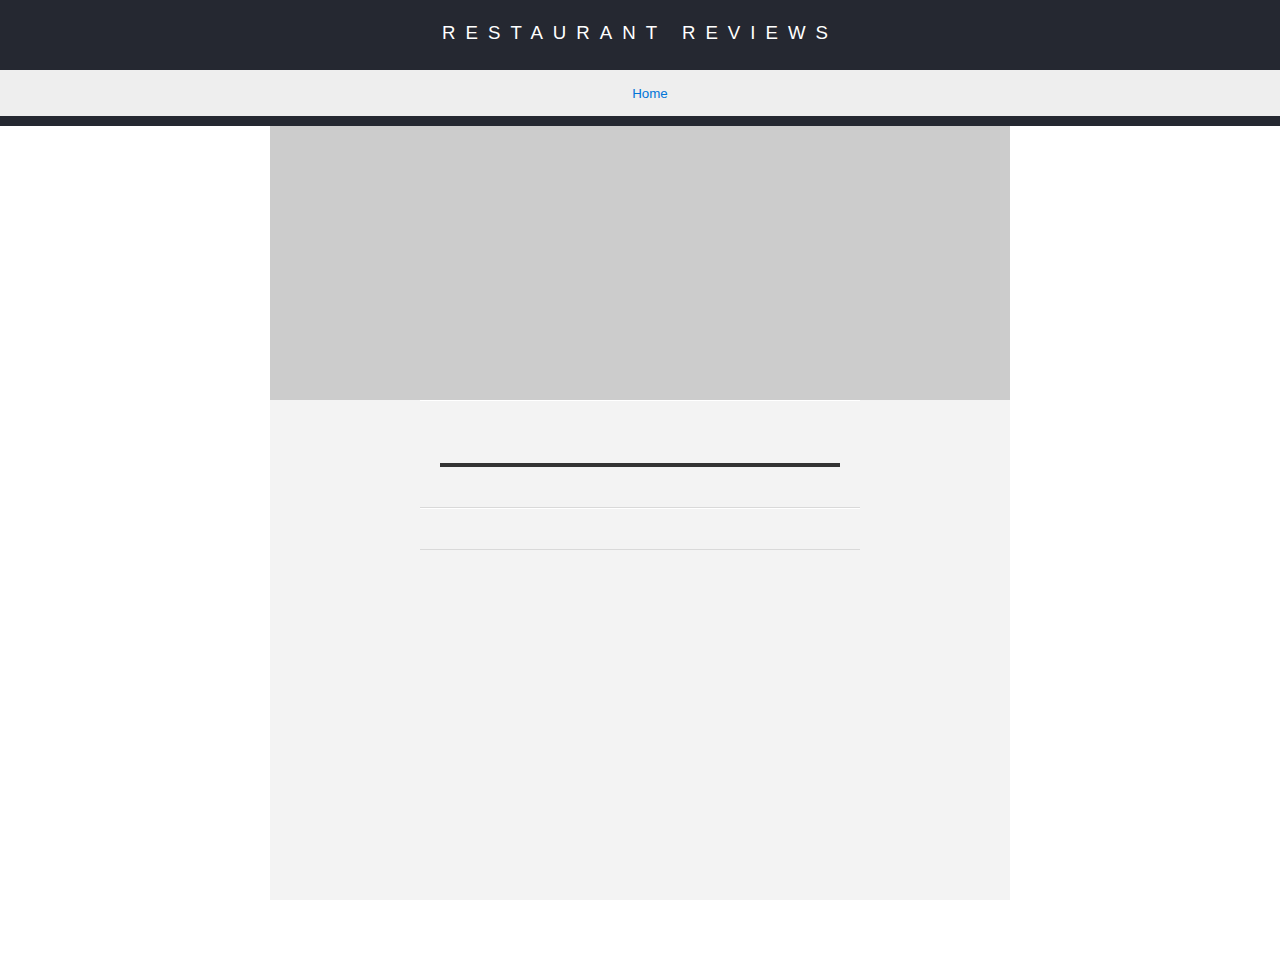
<file: restaurant.html>
<!DOCTYPE html>
<html lang="en">
  <head>
    <meta charset="utf-8">
    <title>Restaurant Info</title>
    <link rel="stylesheet" src="//normalize-css.googlecode.com/svn/trunk/normalize.css" />
    <link rel="stylesheet" href="css/styles.css">
    <meta name="viewport" content="width=device-width,initial-scale=1.0">
  </head>

<body class="inside">
  <!-- Beginning header -->
  <header>
    <!-- Beginning nav -->
    <nav>
      <h1><a href="/">Restaurant Reviews</a></h1>
    </nav>
    <!-- Beginning breadcrumb -->
    <nav aria-label="Breadcrumb">
      <ul id="breadcrumb" >
        <li><a href="/">Home</a></li>
      </ul>
    </nav>
    <!-- End breadcrumb -->
    <!-- End nav -->
  </header>
  <!-- End header -->

  <!-- Beginning main -->
  <main id="maincontent">
    <!-- Beginning map -->
    <section id="map-container" role="application"  aria-label="Map with location">
      <div id="map"></div>
    </section>
    <!-- End map -->
    <!-- Beginning restaurant -->
    <section id="restaurant-container">
      <h2 id="restaurant-name" aria-label="Restaurant name"></h2>
      <img id="restaurant-img" aria-label="Restaurant image">
      <p id="restaurant-cuisine" aria-label="Restaurant cuisine"></p>
      <p id="restaurant-address" aria-label="Restaurant address"></p>
      <table id="restaurant-hours"></table>
    </section>
    <!-- end restaurant -->
    <!-- Beginning reviews -->
    <section id="reviews-container">
      <ul id="reviews-list"></ul>
    </section>
    <!-- End reviews -->
  </main>
  <!-- End main -->

  <!-- Beginning footer -->
  <footer id="footer">
    Copyright (c) 2018 <a href="/"><strong>Restaurant Reviews</strong></a> All Rights Reserved.
  </footer>
  <!-- End footer -->

  <!-- Beginning scripts -->
  <!-- Database helpers -->
  <script type="text/javascript" src="js/dbhelper.js"></script>
  <!-- Main javascript file -->
  <script type="text/javascript" src="js/restaurant_info.js"></script>
  <!-- Google Maps -->
  <script async defer src="https://maps.googleapis.com/maps/api/js?key=AIzaSyAec7z163ayxHKayY2zZv-ghPrWuWjpgic&libraries=places&callback=initMap"></script>
  <!-- End scripts -->

</body>

</html>
</file>
<file: css/styles.css>
@charset "utf-8";
/* CSS Document */

html,
body {
  margin: 0;
  padding: 0;
  width: 100%;
  height: 100%;
  overflow: auto;
}

body,
td,
th,
p {
  font-family: Arial, Helvetica, sans-serif;
  font-size: 10pt;
  color: #333;
  line-height: 1.5;
}

ul,
li {
  font-family: Arial, Helvetica, sans-serif;
  font-size: 10pt;
  color: #333;
}

a {
	color: orange;
	text-decoration: none;
}

a:hover,
a:focus {
  color: #3397db;
  text-decoration: none;
}

a img {
  border: none 0px #fff;
}

h1,
h2,
h3,
h4,
h5,
h6 {
  font-family: Arial, Helvetica, sans-serif;
}

article,
aside,
canvas,
details,
figcaption,
figure,
footer,
header,
hgroup,
menu,
nav,
section {
  display: block;
}

#maincontent {
  background-color: #f3f3f3;
  min-height: 100%;
}

#footer {
  background-color: #444;
  color: #aaa;
  font-size: 8pt;
  letter-spacing: 1px;
  padding: 25px;
  text-align: center;
  text-transform: uppercase;
}

/* ====================== Navigation ====================== */
nav {
  width: 100%;
  background-color: #252831;
  text-align:center;
  padding: 10px 0;
}
nav h1 {
  margin: auto;
}
nav h1 a {
  color: #fff;
  font-size: 14pt;
  font-weight: 200;
  letter-spacing: 10px;
  text-transform: uppercase;
}
#breadcrumb {
  padding: 10px;
  list-style: none;
  background-color: #eee;
  font-size: 17px;
  margin: 0;
  width: 100%;
}

/* Display list items side by side */
#breadcrumb li {
  display: inline;
}

/* Add a slash symbol (/) before/behind each list item */
#breadcrumb li+li:before {
  padding: 8px;
  color: black;
  content: "/\00a0";
}

/* Add a color to all links inside the list */
#breadcrumb li a {
  color: #0275d8;
  text-decoration: none;
}

/* Add a color on mouse-over */
#breadcrumb li a:hover {
  color: #01447e;
  text-decoration: underline;
}

/* ====================== Map ====================== */
#map {
  height: 400px;
  width: 100%;
  background-color: #ccc;
}

/* ====================== Restaurant Filtering ====================== */
.filter-options {
  min-width: 100%;
  background-color: #3397DB;
  align-items: center;
}

.filter-options h2 {
  color: white;
  font-size: 1rem;
  font-weight: normal;
  line-height: 1;
  margin: 0;
  padding: 10px;
}

.filter-options select {
  background-color: white;
  border: 1px solid #fff;
  font-family: Arial,sans-serif;
  font-size: 11pt;
  height: 35px;
  letter-spacing: 0;
  margin: 10px;
  padding: 0 10px;
  width: 200px;
}

/* ====================== Restaurant Listing ====================== */
#restaurants-list {
  background-color: #f3f3f3;
  list-style: outside none none;
  margin: 0;
  padding: 30px 15px 60px;
  text-align: center;
}

#restaurants-list li {
  background-color: #fff;
  border: 2px solid #ccc;
  font-family: Arial, sans-serif;
  margin: 10px auto;
  min-height: 380px;
  padding: 20px;
  text-align: left;
  max-width: 84%;
}
#restaurants-list .restaurant-img {
  background-color: #ccc;
  display: block;
  margin: 0;
  max-width: 100%;
}
#restaurants-list li h2 {
  color: #f18200;
  font-family: Arial,sans-serif;
  font-size: 14pt;
  font-weight: 200;
  letter-spacing: 0;
  line-height: 1.3;
  margin: 20px 0 10px;
  text-transform: uppercase;
}
#restaurants-list p {
  margin: 0;
  font-size: 11pt;
}
#restaurants-list li a {
  background-color: orange;
  border-bottom: 3px solid #eee;
  color: #fff;
  display: inline-block;
  font-size: 10pt;
  margin: 15px 0 0;
  padding: 8px 30px 10px;
  text-align: center;
  text-decoration: none;
  text-transform: uppercase;
}

/* ====================== Restaurant Details ====================== */
.inside header {
  position: fixed;
  top: 0;
  width: 100%;
  z-index: 1000;
}
.inside #map-container {
  background: blue none repeat scroll 0 0;
  height: 400px;
  width: 100%;
}
.inside #map {
  background-color: #ccc;
  height: 100%;
  width: 100%;
}
.inside #footer {
  width: 100%;
}
#restaurant-name {
  color: #f18200;
  font-family: Arial,sans-serif;
  font-size: 20pt;
  font-weight: 200;
  letter-spacing: 0;
  text-transform: uppercase;
  line-height: 1.1;
  text-align: center;
}
#restaurant-img {
	width: 100%;
}
#restaurant-address {
  font-size: 12pt;
  margin: 10px 0px;
}
#restaurant-cuisine {
  background-color: #333;
  color: #ddd;
  font-size: 12pt;
  font-weight: 300;
  letter-spacing: 10px;
  margin: 0 0 20px;
  padding: 2px 0;
  text-align: center;
  text-transform: uppercase;
	width: 100%;
}
#restaurant-container, #reviews-container {
  border-bottom: 1px solid #d9d9d9;
  border-top: 1px solid #fff;
  padding: 20px;
  max-width: 100%;
  margin: auto;
}
#reviews-container h3 {
  color: #f58500;
  font-size: 24pt;
  font-weight: 300;
  letter-spacing: -1px;
  padding-bottom: 1pt;
}
#reviews-list {
  margin: 0;
  padding: 0;
}
#reviews-list li {
  background-color: #fff;
  border: 2px solid #f3f3f3;
  display: block;
  list-style-type: none;
  margin: 0 0 20px;
  overflow: hidden;
  position: relative;
  width: 100%;
  border-radius: 20px 0 20px 0;
}
.review-name {
  background-color: #333;
  color: #fff;
  max-width: 50%;
  float: left;
  padding: 20px;
  margin: 0;
}
.review-date {
  background-color: #333;
  color: #ddd;
  min-width: 50%;
  text-align: right;
  padding: 20px;
  margin: 0;
}
.review-rating {
  background-color: #f58500;
  color: #fff;
  margin: 10px;
  width: 30%;
  text-align: center;
  padding: 4px;
  text-transform: uppercase;
}
.review-text {
  margin: 10px;
}
#restaurant-hours td {
  color: #666;
}

@media screen and (min-width: 420px) {
  #restaurant-list li,
  #restaurant-container,
  #reviews-container {
    max-width: 400px;
  }
}

@media screen and (min-width: 740px) {
  #maincontent {
    width: 740px;
    margin: auto;
  }
}
</file>
